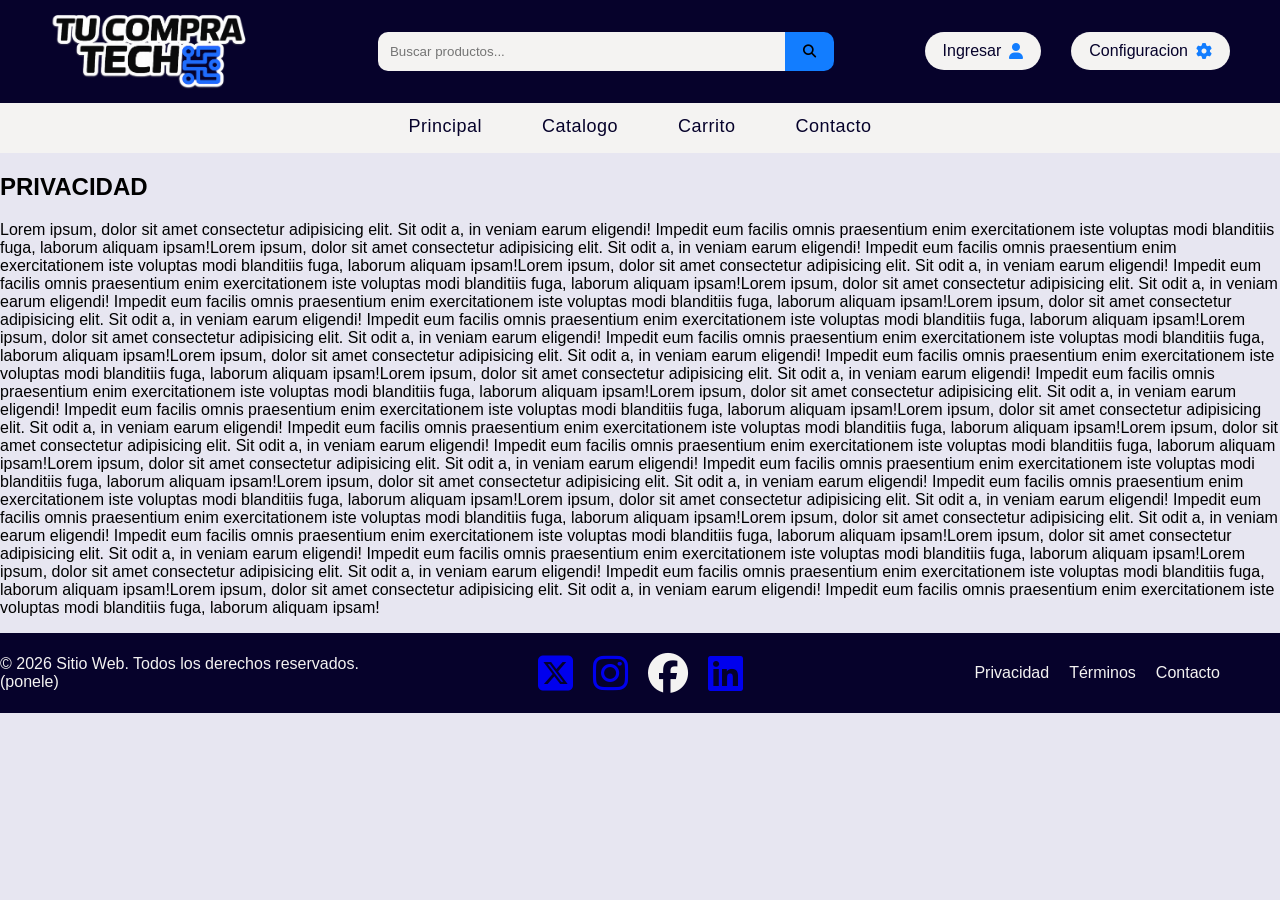
<file: privacidad.html>
<!DOCTYPE html>
<html lang="en">
<head>
    <meta charset="UTF-8">
    <meta name="viewport" content="width=device-width, initial-scale=1.0">
    <title>TU COMPRA TECH - Ecommerce</title>

    <link rel="stylesheet" href="/css/styles.css">
    <link rel="stylesheet" href="https://cdnjs.cloudflare.com/ajax/libs/font-awesome/6.5.1/css/all.min.css">
</head>
<body>
    <header>
        <div class="top-header">
            <div class="logo">
                <a href="index.html"><img src="img/logo-principal.png" alt="Logo de la empresa"></a>
            </div>
            <div class="search-bar">
                <input type="text" placeholder="Buscar productos...">
                <button><i class="fa-solid fa-magnifying-glass"></i></button>
            </div>
            <div class="icons">
                <div class="login-button">              <!--redirigir a pagina "usuario"-->
                    <span>Ingresar</span>              
                    <i class="fa-solid fa-user"></i>
                </div>
                <div class="configuration-button">      <!--redirigir a pagina "configuracion" y que funcione minimamente-->
                    <span>Configuracion</span>
                    <i class="fa-solid fa-gear"></i>
                </div>
            </div>
        </div>
        <nav class="navbar">                                
            <ul>
                <li><a href="/index.html">Principal</a></li>
                <li><a href="/catalogo.html">Catalogo</a></li>
                <li><a href="/carrito.html">Carrito</a></li>
                <li><a href="/contacto.html">Contacto</a></li>
            </ul>
        </nav>
    </header>
    <main>
        <h2>PRIVACIDAD</h2>            
        <p>Lorem ipsum, dolor sit amet consectetur adipisicing elit. Sit odit a, in veniam earum eligendi! Impedit eum facilis omnis praesentium enim exercitationem iste voluptas modi blanditiis fuga, laborum aliquam ipsam!Lorem ipsum, dolor sit amet consectetur adipisicing elit. Sit odit a, in veniam earum eligendi! Impedit eum facilis omnis praesentium enim exercitationem iste voluptas modi blanditiis fuga, laborum aliquam ipsam!Lorem ipsum, dolor sit amet consectetur adipisicing elit. Sit odit a, in veniam earum eligendi! Impedit eum facilis omnis praesentium enim exercitationem iste voluptas modi blanditiis fuga, laborum aliquam ipsam!Lorem ipsum, dolor sit amet consectetur adipisicing elit. Sit odit a, in veniam earum eligendi! Impedit eum facilis omnis praesentium enim exercitationem iste voluptas modi blanditiis fuga, laborum aliquam ipsam!Lorem ipsum, dolor sit amet consectetur adipisicing elit. Sit odit a, in veniam earum eligendi! Impedit eum facilis omnis praesentium enim exercitationem iste voluptas modi blanditiis fuga, laborum aliquam ipsam!Lorem ipsum, dolor sit amet consectetur adipisicing elit. Sit odit a, in veniam earum eligendi! Impedit eum facilis omnis praesentium enim exercitationem iste voluptas modi blanditiis fuga, laborum aliquam ipsam!Lorem ipsum, dolor sit amet consectetur adipisicing elit. Sit odit a, in veniam earum eligendi! Impedit eum facilis omnis praesentium enim exercitationem iste voluptas modi blanditiis fuga, laborum aliquam ipsam!Lorem ipsum, dolor sit amet consectetur adipisicing elit. Sit odit a, in veniam earum eligendi! Impedit eum facilis omnis praesentium enim exercitationem iste voluptas modi blanditiis fuga, laborum aliquam ipsam!Lorem ipsum, dolor sit amet consectetur adipisicing elit. Sit odit a, in veniam earum eligendi! Impedit eum facilis omnis praesentium enim exercitationem iste voluptas modi blanditiis fuga, laborum aliquam ipsam!Lorem ipsum, dolor sit amet consectetur adipisicing elit. Sit odit a, in veniam earum eligendi! Impedit eum facilis omnis praesentium enim exercitationem iste voluptas modi blanditiis fuga, laborum aliquam ipsam!Lorem ipsum, dolor sit amet consectetur adipisicing elit. Sit odit a, in veniam earum eligendi! Impedit eum facilis omnis praesentium enim exercitationem iste voluptas modi blanditiis fuga, laborum aliquam ipsam!Lorem ipsum, dolor sit amet consectetur adipisicing elit. Sit odit a, in veniam earum eligendi! Impedit eum facilis omnis praesentium enim exercitationem iste voluptas modi blanditiis fuga, laborum aliquam ipsam!Lorem ipsum, dolor sit amet consectetur adipisicing elit. Sit odit a, in veniam earum eligendi! Impedit eum facilis omnis praesentium enim exercitationem iste voluptas modi blanditiis fuga, laborum aliquam ipsam!Lorem ipsum, dolor sit amet consectetur adipisicing elit. Sit odit a, in veniam earum eligendi! Impedit eum facilis omnis praesentium enim exercitationem iste voluptas modi blanditiis fuga, laborum aliquam ipsam!Lorem ipsum, dolor sit amet consectetur adipisicing elit. Sit odit a, in veniam earum eligendi! Impedit eum facilis omnis praesentium enim exercitationem iste voluptas modi blanditiis fuga, laborum aliquam ipsam!Lorem ipsum, dolor sit amet consectetur adipisicing elit. Sit odit a, in veniam earum eligendi! Impedit eum facilis omnis praesentium enim exercitationem iste voluptas modi blanditiis fuga, laborum aliquam ipsam!Lorem ipsum, dolor sit amet consectetur adipisicing elit. Sit odit a, in veniam earum eligendi! Impedit eum facilis omnis praesentium enim exercitationem iste voluptas modi blanditiis fuga, laborum aliquam ipsam!Lorem ipsum, dolor sit amet consectetur adipisicing elit. Sit odit a, in veniam earum eligendi! Impedit eum facilis omnis praesentium enim exercitationem iste voluptas modi blanditiis fuga, laborum aliquam ipsam!</p>
    </main>
    <footer>
        <div class="contenido-footer">
            <p class="derechos">&copy; 2026 Sitio Web. Todos los derechos reservados.(ponele)</p>
            <div class="redes-sociales">                                                
                <a href="https://x.com/TuCompraTECH" class="twitter"><i class="fa-brands fa-square-x-twitter"></i></a>
                <a href="https://www.instagram.com/tucompratechproyecto/" class="instagram"><i class="fa-brands fa-instagram"></i></a>
                <a class="facebook"><i class="fa-brands fa-facebook"></i></a>                 <!--anexar con cuenta de facebook-->
                <a href="https://www.linkedin.com/in/tucompratech-tucompratech-962491412/" class="linkedin"><i class="fa-brands fa-linkedin"></i></a>
            </div>
            <nav class="links-legales">                              
                <a href="/privacidad.html">Privacidad</a>
                <a href="/terminos.html">Términos</a>
                <a href="/contacto.html">Contacto</a>
            </nav>
        </div>
    </footer>
</body>
</html>
</file>
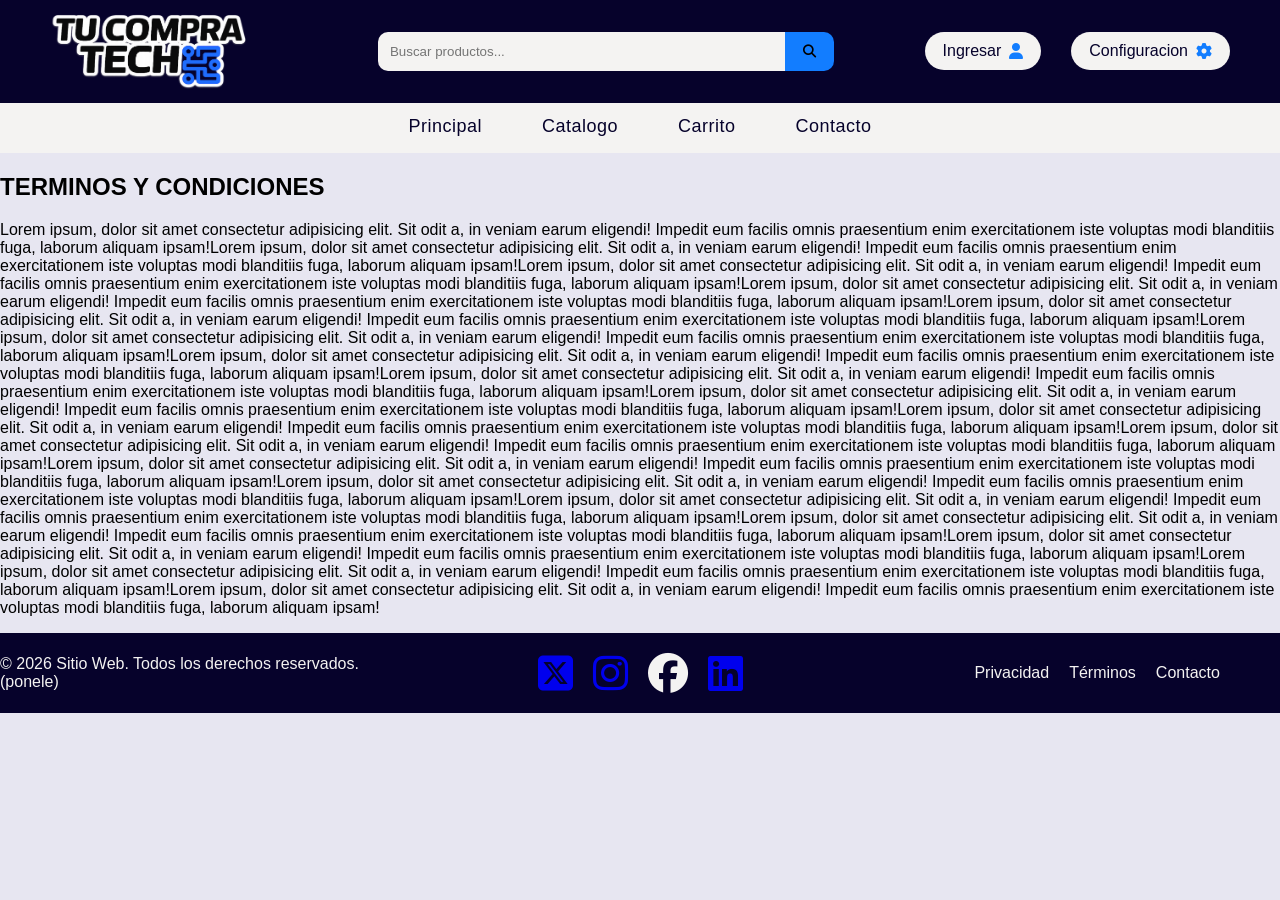
<file: terminos.html>
<!DOCTYPE html>
<html lang="en">
<head>
    <meta charset="UTF-8">
    <meta name="viewport" content="width=device-width, initial-scale=1.0">
    <title>TU COMPRA TECH - Ecommerce</title>

    <link rel="stylesheet" href="/css/styles.css">
    <link rel="stylesheet" href="https://cdnjs.cloudflare.com/ajax/libs/font-awesome/6.5.1/css/all.min.css">
</head>
<body>
    <header>
        <div class="top-header">
            <div class="logo">
                <a href="index.html"><img src="img/logo-principal.png" alt="Logo de la empresa"></a>
            </div>
            <div class="search-bar">
                <input type="text" placeholder="Buscar productos...">
                <button><i class="fa-solid fa-magnifying-glass"></i></button>
            </div>
            <div class="icons">
                <div class="login-button">              <!--redirigir a pagina "usuario"-->
                    <span>Ingresar</span>              
                    <i class="fa-solid fa-user"></i>
                </div>
                <div class="configuration-button">      <!--redirigir a pagina "configuracion" y que funcione minimamente-->
                    <span>Configuracion</span>
                    <i class="fa-solid fa-gear"></i>
                </div>
            </div>
        </div>
        <nav class="navbar">                                
            <ul>
                <li><a href="/index.html">Principal</a></li>
                <li><a href="/catalogo.html">Catalogo</a></li>
                <li><a href="/carrito.html">Carrito</a></li>
                <li><a href="/contacto.html">Contacto</a></li>
            </ul>
        </nav>
    </header>
    <main>
        <h2>TERMINOS Y CONDICIONES</h2>            
        <p>Lorem ipsum, dolor sit amet consectetur adipisicing elit. Sit odit a, in veniam earum eligendi! Impedit eum facilis omnis praesentium enim exercitationem iste voluptas modi blanditiis fuga, laborum aliquam ipsam!Lorem ipsum, dolor sit amet consectetur adipisicing elit. Sit odit a, in veniam earum eligendi! Impedit eum facilis omnis praesentium enim exercitationem iste voluptas modi blanditiis fuga, laborum aliquam ipsam!Lorem ipsum, dolor sit amet consectetur adipisicing elit. Sit odit a, in veniam earum eligendi! Impedit eum facilis omnis praesentium enim exercitationem iste voluptas modi blanditiis fuga, laborum aliquam ipsam!Lorem ipsum, dolor sit amet consectetur adipisicing elit. Sit odit a, in veniam earum eligendi! Impedit eum facilis omnis praesentium enim exercitationem iste voluptas modi blanditiis fuga, laborum aliquam ipsam!Lorem ipsum, dolor sit amet consectetur adipisicing elit. Sit odit a, in veniam earum eligendi! Impedit eum facilis omnis praesentium enim exercitationem iste voluptas modi blanditiis fuga, laborum aliquam ipsam!Lorem ipsum, dolor sit amet consectetur adipisicing elit. Sit odit a, in veniam earum eligendi! Impedit eum facilis omnis praesentium enim exercitationem iste voluptas modi blanditiis fuga, laborum aliquam ipsam!Lorem ipsum, dolor sit amet consectetur adipisicing elit. Sit odit a, in veniam earum eligendi! Impedit eum facilis omnis praesentium enim exercitationem iste voluptas modi blanditiis fuga, laborum aliquam ipsam!Lorem ipsum, dolor sit amet consectetur adipisicing elit. Sit odit a, in veniam earum eligendi! Impedit eum facilis omnis praesentium enim exercitationem iste voluptas modi blanditiis fuga, laborum aliquam ipsam!Lorem ipsum, dolor sit amet consectetur adipisicing elit. Sit odit a, in veniam earum eligendi! Impedit eum facilis omnis praesentium enim exercitationem iste voluptas modi blanditiis fuga, laborum aliquam ipsam!Lorem ipsum, dolor sit amet consectetur adipisicing elit. Sit odit a, in veniam earum eligendi! Impedit eum facilis omnis praesentium enim exercitationem iste voluptas modi blanditiis fuga, laborum aliquam ipsam!Lorem ipsum, dolor sit amet consectetur adipisicing elit. Sit odit a, in veniam earum eligendi! Impedit eum facilis omnis praesentium enim exercitationem iste voluptas modi blanditiis fuga, laborum aliquam ipsam!Lorem ipsum, dolor sit amet consectetur adipisicing elit. Sit odit a, in veniam earum eligendi! Impedit eum facilis omnis praesentium enim exercitationem iste voluptas modi blanditiis fuga, laborum aliquam ipsam!Lorem ipsum, dolor sit amet consectetur adipisicing elit. Sit odit a, in veniam earum eligendi! Impedit eum facilis omnis praesentium enim exercitationem iste voluptas modi blanditiis fuga, laborum aliquam ipsam!Lorem ipsum, dolor sit amet consectetur adipisicing elit. Sit odit a, in veniam earum eligendi! Impedit eum facilis omnis praesentium enim exercitationem iste voluptas modi blanditiis fuga, laborum aliquam ipsam!Lorem ipsum, dolor sit amet consectetur adipisicing elit. Sit odit a, in veniam earum eligendi! Impedit eum facilis omnis praesentium enim exercitationem iste voluptas modi blanditiis fuga, laborum aliquam ipsam!Lorem ipsum, dolor sit amet consectetur adipisicing elit. Sit odit a, in veniam earum eligendi! Impedit eum facilis omnis praesentium enim exercitationem iste voluptas modi blanditiis fuga, laborum aliquam ipsam!Lorem ipsum, dolor sit amet consectetur adipisicing elit. Sit odit a, in veniam earum eligendi! Impedit eum facilis omnis praesentium enim exercitationem iste voluptas modi blanditiis fuga, laborum aliquam ipsam!Lorem ipsum, dolor sit amet consectetur adipisicing elit. Sit odit a, in veniam earum eligendi! Impedit eum facilis omnis praesentium enim exercitationem iste voluptas modi blanditiis fuga, laborum aliquam ipsam!</p>
    </main>
    <footer>
        <div class="contenido-footer">
            <p class="derechos">&copy; 2026 Sitio Web. Todos los derechos reservados.(ponele)</p>
            <div class="redes-sociales">                                                
                <a href="https://x.com/TuCompraTECH" class="twitter"><i class="fa-brands fa-square-x-twitter"></i></a>
                <a href="https://www.instagram.com/tucompratechproyecto/" class="instagram"><i class="fa-brands fa-instagram"></i></a>
                <a class="facebook"><i class="fa-brands fa-facebook"></i></a>                 <!--anexar con cuenta de facebook-->
                <a href="https://www.linkedin.com/in/tucompratech-tucompratech-962491412/" class="linkedin"><i class="fa-brands fa-linkedin"></i></a>
            </div>
            <nav class="links-legales">                              
                <a href="/privacidad.html">Privacidad</a>
                <a href="/terminos.html">Términos</a>
                <a href="/contacto.html">Contacto</a>
            </nav>
        </div>
    </footer>
</body>
</html>
</file>
<file: css/styles.css>
body {
    margin: 0;
    background-color: #e7e6f1;
    font-family: "Proxima Nova",-apple-system,Roboto,Arial,sans-serif,sans-serif;
    padding-top: 100px;
}

.top-header {
    background-color: #06022b;
    align-items: center;
    display: flex;
    position: fixed;
    width: 100%;
    top: 0;
    z-index: 1000;
}

.logo {
    flex: 1.2;
    padding: 10px 0px 10px 50px;
}

.logo img {
    width: 200px;
    cursor: pointer;
}

.search-bar {
    display: flex;
    flex: 2;
}

.search-bar input {
    width: 70%;
    padding: 10px;
    border: 2px solid transparent;
    outline: none;
    border-radius: 10px 0 0 10px;
    background-color: #F4F3F2;
    transition: border-color 0.3s;

}

.search-bar input:hover, 
.search-bar input:focus {
    border-color: #127dff;
}

.search-bar button {
    padding: 10px 18px;
    border: none;
    outline: none;
    cursor: pointer;
    border-radius: 0 10px 10px 0;
    background-color: #127dff;
    transition: 0.2s, transform 0.4s;
}

.search-bar button:hover {
    background-color: #005dcf;
    transform: scale(1.04);
}

.icons {
    display: flex;
    gap: 30px;
    flex: 1;
    justify-content: flex-end;
    padding-right: 50px;
    color: #127dff;
}

.icons span {
    color: #06022b;
}

.login-button {
    background-color: #F4F3F2;
    border-radius: 999px;
    padding: 8px 16px;
    display: flex;
    align-items: center;
    gap: 8px;
    cursor: pointer;
    font-size: 16px;
    border: 2px solid transparent;
    transition: border-color 0.3s, transform 0.4s;
}

.login-button:hover {
    transform: scale(1.04);
    border-color: #127dff;
}

.configuration-button {
    background-color: #F4F3F2;
    border-radius: 999px;
    padding: 8px 16px;
    display: flex;
    align-items: center;
    gap: 8px;
    cursor: pointer;
    font-size: 16px;
    border: 2px solid transparent;
    transition: border-color 0.3s, transform 0.4s;
}

.configuration-button:hover {
    transform: scale(1.04);
    border-color: #127dff;
}

.navbar {
    background-color: #F4F3F2;
}

.navbar ul{
    list-style: none;
    margin: 0;
    padding: 16px;
    display: flex;
    gap: 60px;
    justify-content: center;
}

.navbar a {
    text-decoration: none;
    color: #06022b;
    font-size: 18px;
    letter-spacing: 0.5px;
}

.navbar a:hover {
    color: #127dff;
}

.carousel {
    width: 100%;
    overflow: hidden;
    position: relative;
}

.slides {
    display: flex;
    transition: transform 0.5s ease;
}

.slide {
    min-width: 100%;
    height: 432px;
}

.slide img {
    width: 100%;
    height: 100%;
    object-fit: cover;
    display: block;
}

.prev, .next {
    position: absolute;
    top: 50%;
    transform: translateY(-50%);
    background-color: #F4F3F2;
    border-radius: 999px;
    padding: 14px 19px;
    cursor: pointer;
    border: 2px solid transparent;
    outline: none;
    transition: 0.3s;
}

.prev:hover, .next:hover {
    transform: translateY(-50%) scale(1.04);
    border-color: #127dff;
}

.prev i, .next i {
    font-size: 30px;
    color: #06022b;
    transition: 0.3s;
}

.prev:hover i, .next:hover i {
    color: #127dff;
}

.prev {
    left: 20px;
}

.next {
    right: 20px;
}

.recomendaciones {
    width: 90%;
    background-color: #F4F3F2;
    margin: 30px auto;
    border: 1.4px solid #d3d3d3;
    border-radius: 8px;
    padding: 15px 20px;
}

.recomendaciones h2 {
    margin-bottom: 30px;
    letter-spacing: 0.5px;
}

.productos {
    display: grid;
    gap: 15px;
    grid-template-columns: repeat(3, 1fr); 
}

.tarjeta-producto {
padding: 20px;
background-color: #F4F3F2;
border: 2px solid transparent;
border-radius: 10px;
text-align: center;
transition: 0.3s;
}

.tarjeta-producto:hover {
    border-color: #127dff;
}

.recomendaciones-off {
    width: 90%;
    background-color: #F4F3F2;
    margin: 30px auto;
    border: 1.4px solid #d3d3d3;
    border-radius: 8px;
    padding: 15px 20px;
}

.recomendaciones-off h2 {
    margin-bottom: 30px;
    letter-spacing: 0.5px;
}

.contenido-footer {
    width: 100%;
    padding: 20px 0;
    background-color: #06022b;
    margin: 0;
    color: #F4F3F2;
    display: flex;
    align-items: center;
}

.derechos {
    margin: 0;
    flex: 1;
    justify-content: center;
    display: flex;
}

.redes-sociales {
    flex: 1.5;
    display: flex;
    justify-content: center;
    gap: 20px;
}

.links-legales {
    flex: 1;
    display: flex;
    justify-content: center;
    gap: 20px;
}

.links-legales a {
    text-decoration: none; 
    color: inherit;
}

.redes-sociales i {
    font-size: 40px;
}

.redes-sociales i:hover {
    color: #127dff;
    transition: 0.3s;
    cursor: pointer;
}

.redes-sociales a:visited {
    color: #F4F3F2;
}

.contenedor-contacto,
.contenedor-ubicacion {
    width: 90%;
    background-color: #F4F3F2;
    margin: 30px auto;
    border: 1.4px solid #d3d3d3;
    border-radius: 8px;
    padding: 15px 20px;
}

.contenido-contacto,
.contenido-ubicacion {
    width: 100%;
    display: flex;
    gap: 50px;    
}

.titulo-contacto h2,
.titulo-ubicacion h2 {
    margin: 0;
    letter-spacing: 0.5px;
    padding-bottom: 20px;
}

.info {
    flex: 0.8;
}

.info p {
    margin: 0;
}

.formulario {
    flex: 2.2;
    width: 100%;
}

.form-intermedio {
    width: 100%;
    display: flex;
    gap: 40px;
}

.form-intermedio .campo {
    flex: 1;
}

.datos {
    box-sizing: border-box;
    flex: 1;
}

.campo {
    display: flex;
    flex-direction: column;
    margin-bottom: 25px;
    width: 100%;
}

.campo label {
    color: #06022b;
    margin-bottom: 8px;
}

.campo input{
    padding: 6px 40px 6px 4px;
    width: 100%;
    border-radius: 999px;
    border: 2px solid #06022b;
    box-sizing: border-box;
}

.campo input:hover, 
.campo input:focus {
    border: #127dff 2px solid;
    outline: none;
    transition: 0.3s;
}

.campo textarea {
    width: 100%;
    height: 100%;
    resize: none;
    border-radius: 10px;
    border: 2px solid #06022b;
    box-sizing: border-box;
}

.campo textarea:hover, 
.campo textarea:focus {
    border: #127dff 2px solid;
    outline: none;
    transition: 0.3s;
}

.boton-enviar {
    width: 100%;
    height: 40px;
}

.boton-enviar button {
    width: 100%;
    height: 100%;
    border-radius: 999px;
    border: 2px solid #06022b;
    background-color: #127dff;
    color: #06022b;
    font-size: large;
    transition: 0.3s;
}

.boton-enviar button:hover {
    transform: scale(1.03);
    background-color: #005dcf;
}

.dato h3, .dato p {
    margin: 0;
    color: #06022b;
    margin-bottom: 12px;
}

.dato a, .dato a:visited {
    text-decoration: none;
    color: #127dff;
}
</file>
